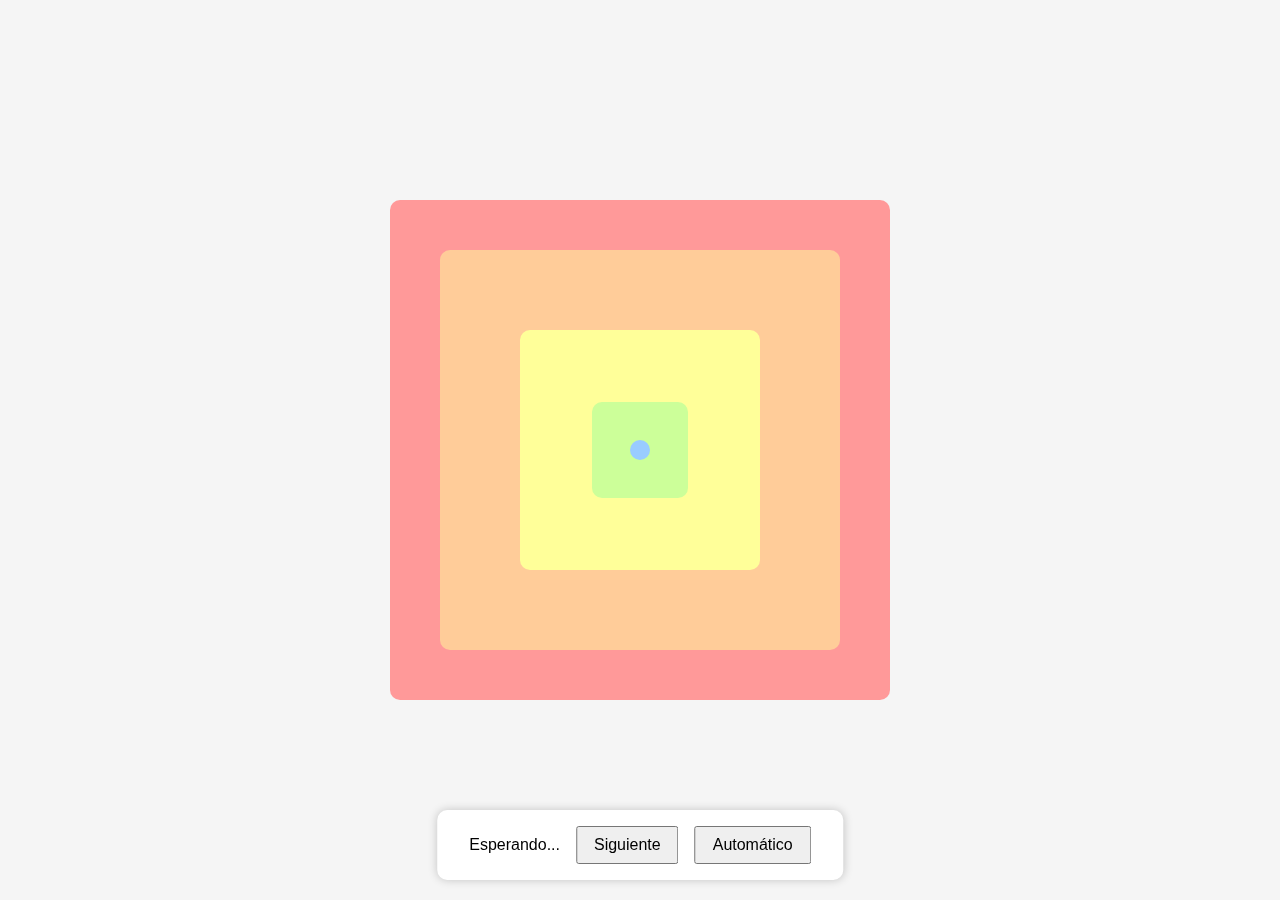
<file: bubbling/index.html>
<!DOCTYPE html>
<html lang="es">

<head>
    <meta charset="UTF-8">
    <title>Visualizador de Fases de Eventos</title>
    <link rel="stylesheet" href="./styles.css">
</head>

<body>

    <div class="contenedor" id="contenedor">
        <div id="nivel1" class="nivel">
            <div id="nivel2" class="nivel">
                <div id="nivel3" class="nivel">
                    <div id="nivel4" class="nivel">
                        <div id="nivel5" class="nivel"></div>
                    </div>
                </div>
            </div>
        </div>
    </div>

    <div class="indicador">
        <span id="fase">Esperando...</span>
        <button id="siguiente">Siguiente</button>
        <button id="auto">Automático</button>
    </div>

    <script src="./index.js"></script>
</body>

</html>
</file>
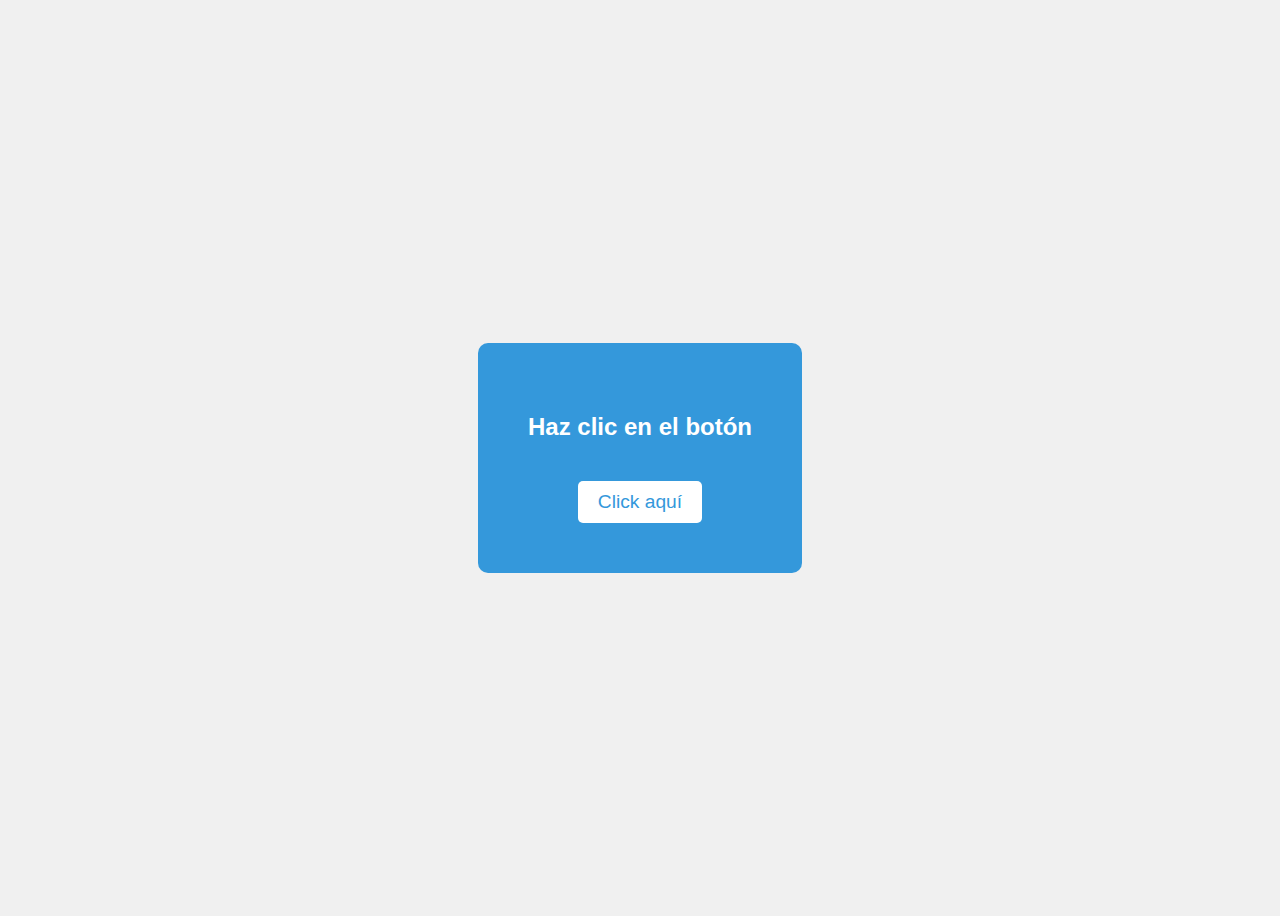
<file: Clasesita/templates/bubbling.html>
<!DOCTYPE html>
<html lang="es">
<head>
  <meta charset="UTF-8">
  <title>Demo target vs currentTarget y Capturing</title>
  <style>
    body {
      font-family: sans-serif;
      display: flex;
      justify-content: center;
      align-items: center;
      height: 100vh;
      background: #f0f0f0;
    }
    .contenedor {
      padding: 50px;
      background-color: #3498db;
      border-radius: 10px;
      color: white;
      text-align: center;
    }
    .boton {
      margin-top: 20px;
      padding: 10px 20px;
      font-size: 1.2em;
      background-color: white;
      color: #3498db;
      border: none;
      border-radius: 5px;
      cursor: pointer;
    }
  </style>
</head>
<body>

  <div class="contenedor" id="contenedor">
    <h2>Haz clic en el botón</h2>
    <button class="boton">Click aquí</button>
  </div>

  <script src="../dynamics/js/bubbling.js"></script>
</body>
</html>
</file>
<file: bubbling/styles.css>
html,
body {
    height: 100%;
    margin: 0;
    display: flex;
    justify-content: center;
    align-items: center;
    background: #f5f5f5;
    font-family: sans-serif;
}

.contenedor {
    position: relative;
    display: flex;
    justify-content: center;
    align-items: center;
    width: 500px;
    height: 500px;
}

.nivel {
    position: absolute;
    display: flex;
    justify-content: center;
    align-items: center;
    border-radius: 10px;
}

#nivel1 {
    width: 100%;
    height: 100%;
    background: #ff9999;
}

#nivel2 {
    width: 80%;
    height: 80%;
    background: #ffcc99;
}

#nivel3 {
    width: 60%;
    height: 60%;
    background: #ffff99;
}

#nivel4 {
    width: 40%;
    height: 40%;
    background: #ccff99;
}

#nivel5 {
    width: 20%;
    height: 20%;
    background: #99ccff;
}

.indicador {
    position: fixed;
    bottom: 20px;
    left: 50%;
    transform: translateX(-50%);
    background: #fff;
    padding: 1em 2em;
    border-radius: 10px;
    box-shadow: 0 0 10px rgba(0, 0, 0, 0.2);
    display: flex;
    gap: 1em;
    align-items: center;
}

button {
    padding: 0.5em 1em;
    font-size: 1em;
    cursor: pointer;
}
</file>
